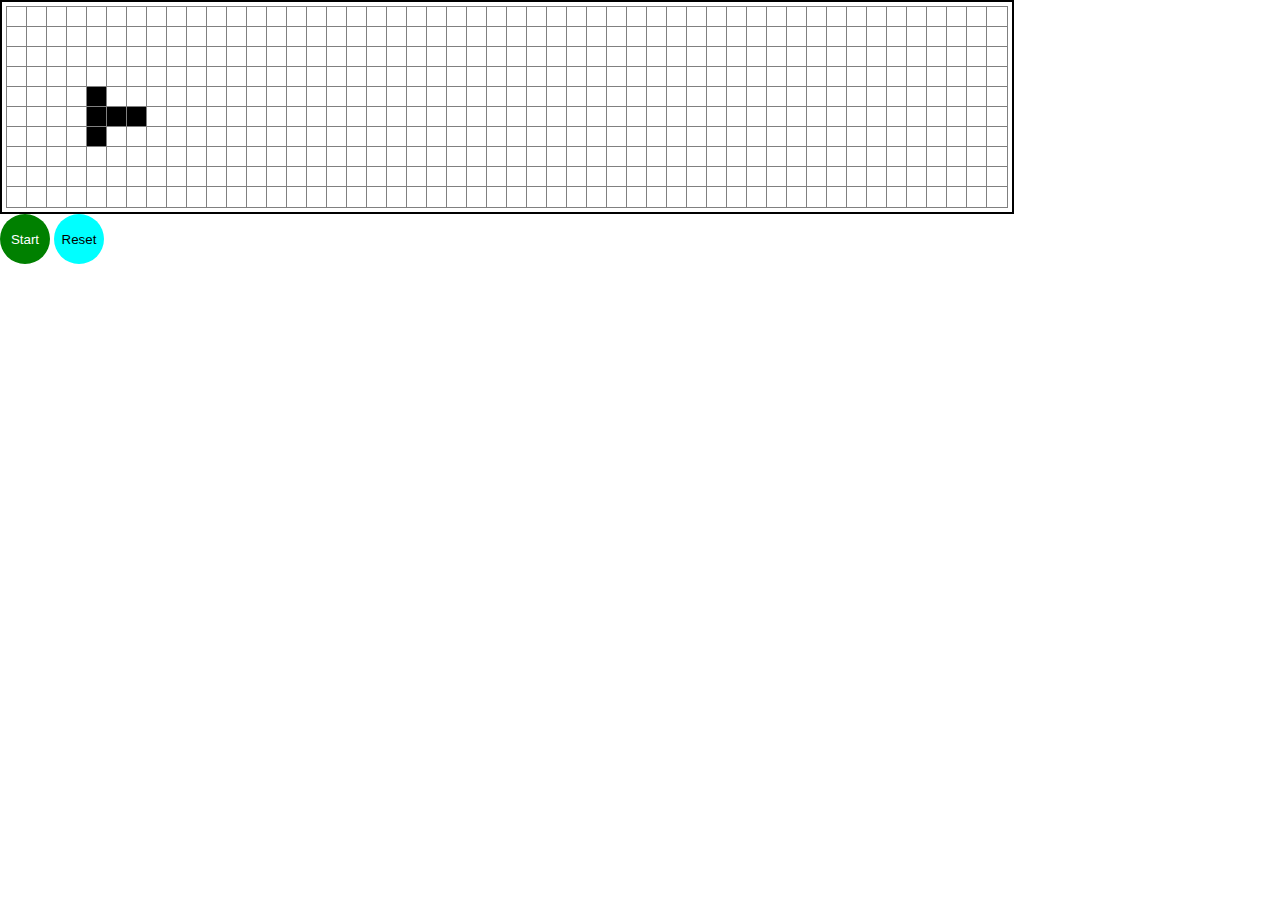
<file: index.html>
<!DOCTYPE html>
<html>
<head>
<title>Conway's Game of Life</title>
<link rel="stylesheet" type="text/css" href="css/constyle.css">
<script src="js/lifeWeb.js"></script>
</head>
<body>
	<main>
		<div class="life">
			<div class="row">
				<div class="col"></div>
				<div class="col"></div>
				<div class="col"></div>
				<div class="col"></div>
				<div class="col"></div>
				<div class="col"></div>
				<div class="col"></div>
				<div class="col"></div>
				<div class="col"></div>
				<div class="col"></div>
				<div class="col"></div>
				<div class="col"></div>
				<div class="col"></div>
				<div class="col"></div>
				<div class="col"></div>
				<div class="col"></div>
				<div class="col"></div>
				<div class="col"></div>
				<div class="col"></div>
				<div class="col"></div>
				<div class="col"></div>
				<div class="col"></div>
				<div class="col"></div>
				<div class="col"></div>
				<div class="col"></div>
				<div class="col"></div>
				<div class="col"></div>
				<div class="col"></div>
				<div class="col"></div>
				<div class="col"></div>
				<div class="col"></div>
				<div class="col"></div>
				<div class="col"></div>
				<div class="col"></div>
				<div class="col"></div>
				<div class="col"></div>
				<div class="col"></div>
				<div class="col"></div>
				<div class="col"></div>
				<div class="col"></div>
				<div class="col"></div>
				<div class="col"></div>
				<div class="col"></div>
				<div class="col"></div>
				<div class="col"></div>
				<div class="col"></div>
				<div class="col"></div>
				<div class="col"></div>
				<div class="col"></div>
				<div class="col"></div>
			</div>
			<div class="row">
				<div class="col"></div>
				<div class="col"></div>
				<div class="col"></div>
				<div class="col"></div>
				<div class="col"></div>
				<div class="col"></div>
				<div class="col"></div>
				<div class="col"></div>
				<div class="col"></div>
				<div class="col"></div>
				<div class="col"></div>
				<div class="col"></div>
				<div class="col"></div>
				<div class="col"></div>
				<div class="col"></div>
				<div class="col"></div>
				<div class="col"></div>
				<div class="col"></div>
				<div class="col"></div>
				<div class="col"></div>
				<div class="col"></div>
				<div class="col"></div>
				<div class="col"></div>
				<div class="col"></div>
				<div class="col"></div>
				<div class="col"></div>
				<div class="col"></div>
				<div class="col"></div>
				<div class="col"></div>
				<div class="col"></div>
				<div class="col"></div>
				<div class="col"></div>
				<div class="col"></div>
				<div class="col"></div>
				<div class="col"></div>
				<div class="col"></div>
				<div class="col"></div>
				<div class="col"></div>
				<div class="col"></div>
				<div class="col"></div>
				<div class="col"></div>
				<div class="col"></div>
				<div class="col"></div>
				<div class="col"></div>
				<div class="col"></div>
				<div class="col"></div>
				<div class="col"></div>
				<div class="col"></div>
				<div class="col"></div>
				<div class="col"></div>
			</div>
			<div class="row">
				<div class="col"></div>
				<div class="col"></div>
				<div class="col"></div>
				<div class="col"></div>
				<div class="col"></div>
				<div class="col"></div>
				<div class="col"></div>
				<div class="col"></div>
				<div class="col"></div>
				<div class="col"></div>
				<div class="col"></div>
				<div class="col"></div>
				<div class="col"></div>
				<div class="col"></div>
				<div class="col"></div>
				<div class="col"></div>
				<div class="col"></div>
				<div class="col"></div>
				<div class="col"></div>
				<div class="col"></div>
				<div class="col"></div>
				<div class="col"></div>
				<div class="col"></div>
				<div class="col"></div>
				<div class="col"></div>
				<div class="col"></div>
				<div class="col"></div>
				<div class="col"></div>
				<div class="col"></div>
				<div class="col"></div>
				<div class="col"></div>
				<div class="col"></div>
				<div class="col"></div>
				<div class="col"></div>
				<div class="col"></div>
				<div class="col"></div>
				<div class="col"></div>
				<div class="col"></div>
				<div class="col"></div>
				<div class="col"></div>
				<div class="col"></div>
				<div class="col"></div>
				<div class="col"></div>
				<div class="col"></div>
				<div class="col"></div>
				<div class="col"></div>
				<div class="col"></div>
				<div class="col"></div>
				<div class="col"></div>
				<div class="col"></div>
			</div>
			<div class="row">
				<div class="col"></div>
				<div class="col"></div>
				<div class="col"></div>
				<div class="col"></div>
				<div class="col"></div>
				<div class="col"></div>
				<div class="col"></div>
				<div class="col"></div>
				<div class="col"></div>
				<div class="col"></div>
				<div class="col"></div>
				<div class="col"></div>
				<div class="col"></div>
				<div class="col"></div>
				<div class="col"></div>
				<div class="col"></div>
				<div class="col"></div>
				<div class="col"></div>
				<div class="col"></div>
				<div class="col"></div>
				<div class="col"></div>
				<div class="col"></div>
				<div class="col"></div>
				<div class="col"></div>
				<div class="col"></div>
				<div class="col"></div>
				<div class="col"></div>
				<div class="col"></div>
				<div class="col"></div>
				<div class="col"></div>
				<div class="col"></div>
				<div class="col"></div>
				<div class="col"></div>
				<div class="col"></div>
				<div class="col"></div>
				<div class="col"></div>
				<div class="col"></div>
				<div class="col"></div>
				<div class="col"></div>
				<div class="col"></div>
				<div class="col"></div>
				<div class="col"></div>
				<div class="col"></div>
				<div class="col"></div>
				<div class="col"></div>
				<div class="col"></div>
				<div class="col"></div>
				<div class="col"></div>
				<div class="col"></div>
				<div class="col"></div>
			</div>
			<div class="row">
				<div class="col"></div>
				<div class="col"></div>
				<div class="col"></div>
				<div class="col"></div>
				<div class="col"></div>
				<div class="col"></div>
				<div class="col"></div>
				<div class="col"></div>
				<div class="col"></div>
				<div class="col"></div>
				<div class="col"></div>
				<div class="col"></div>
				<div class="col"></div>
				<div class="col"></div>
				<div class="col"></div>
				<div class="col"></div>
				<div class="col"></div>
				<div class="col"></div>
				<div class="col"></div>
				<div class="col"></div>
				<div class="col"></div>
				<div class="col"></div>
				<div class="col"></div>
				<div class="col"></div>
				<div class="col"></div>
				<div class="col"></div>
				<div class="col"></div>
				<div class="col"></div>
				<div class="col"></div>
				<div class="col"></div>
				<div class="col"></div>
				<div class="col"></div>
				<div class="col"></div>
				<div class="col"></div>
				<div class="col"></div>
				<div class="col"></div>
				<div class="col"></div>
				<div class="col"></div>
				<div class="col"></div>
				<div class="col"></div>
				<div class="col"></div>
				<div class="col"></div>
				<div class="col"></div>
				<div class="col"></div>
				<div class="col"></div>
				<div class="col"></div>
				<div class="col"></div>
				<div class="col"></div>
				<div class="col"></div>
				<div class="col"></div>
			</div>
			<div class="row">
				<div class="col"></div>
				<div class="col"></div>
				<div class="col"></div>
				<div class="col"></div>
				<div class="col"></div>
				<div class="col"></div>
				<div class="col"></div>
				<div class="col"></div>
				<div class="col"></div>
				<div class="col"></div>
				<div class="col"></div>
				<div class="col"></div>
				<div class="col"></div>
				<div class="col"></div>
				<div class="col"></div>
				<div class="col"></div>
				<div class="col"></div>
				<div class="col"></div>
				<div class="col"></div>
				<div class="col"></div>
				<div class="col"></div>
				<div class="col"></div>
				<div class="col"></div>
				<div class="col"></div>
				<div class="col"></div>
				<div class="col"></div>
				<div class="col"></div>
				<div class="col"></div>
				<div class="col"></div>
				<div class="col"></div>
				<div class="col"></div>
				<div class="col"></div>
				<div class="col"></div>
				<div class="col"></div>
				<div class="col"></div>
				<div class="col"></div>
				<div class="col"></div>
				<div class="col"></div>
				<div class="col"></div>
				<div class="col"></div>
				<div class="col"></div>
				<div class="col"></div>
				<div class="col"></div>
				<div class="col"></div>
				<div class="col"></div>
				<div class="col"></div>
				<div class="col"></div>
				<div class="col"></div>
				<div class="col"></div>
				<div class="col"></div>
			</div>
			<div class="row">
				<div class="col"></div>
				<div class="col"></div>
				<div class="col"></div>
				<div class="col"></div>
				<div class="col"></div>
				<div class="col"></div>
				<div class="col"></div>
				<div class="col"></div>
				<div class="col"></div>
				<div class="col"></div>
				<div class="col"></div>
				<div class="col"></div>
				<div class="col"></div>
				<div class="col"></div>
				<div class="col"></div>
				<div class="col"></div>
				<div class="col"></div>
				<div class="col"></div>
				<div class="col"></div>
				<div class="col"></div>
				<div class="col"></div>
				<div class="col"></div>
				<div class="col"></div>
				<div class="col"></div>
				<div class="col"></div>
				<div class="col"></div>
				<div class="col"></div>
				<div class="col"></div>
				<div class="col"></div>
				<div class="col"></div>
				<div class="col"></div>
				<div class="col"></div>
				<div class="col"></div>
				<div class="col"></div>
				<div class="col"></div>
				<div class="col"></div>
				<div class="col"></div>
				<div class="col"></div>
				<div class="col"></div>
				<div class="col"></div>
				<div class="col"></div>
				<div class="col"></div>
				<div class="col"></div>
				<div class="col"></div>
				<div class="col"></div>
				<div class="col"></div>
				<div class="col"></div>
				<div class="col"></div>
				<div class="col"></div>
				<div class="col"></div>
			</div>
			<div class="row">
				<div class="col"></div>
				<div class="col"></div>
				<div class="col"></div>
				<div class="col"></div>
				<div class="col"></div>
				<div class="col"></div>
				<div class="col"></div>
				<div class="col"></div>
				<div class="col"></div>
				<div class="col"></div>
				<div class="col"></div>
				<div class="col"></div>
				<div class="col"></div>
				<div class="col"></div>
				<div class="col"></div>
				<div class="col"></div>
				<div class="col"></div>
				<div class="col"></div>
				<div class="col"></div>
				<div class="col"></div>
				<div class="col"></div>
				<div class="col"></div>
				<div class="col"></div>
				<div class="col"></div>
				<div class="col"></div>
				<div class="col"></div>
				<div class="col"></div>
				<div class="col"></div>
				<div class="col"></div>
				<div class="col"></div>
				<div class="col"></div>
				<div class="col"></div>
				<div class="col"></div>
				<div class="col"></div>
				<div class="col"></div>
				<div class="col"></div>
				<div class="col"></div>
				<div class="col"></div>
				<div class="col"></div>
				<div class="col"></div>
				<div class="col"></div>
				<div class="col"></div>
				<div class="col"></div>
				<div class="col"></div>
				<div class="col"></div>
				<div class="col"></div>
				<div class="col"></div>
				<div class="col"></div>
				<div class="col"></div>
				<div class="col"></div>
			</div>
			<div class="row">
				<div class="col"></div>
				<div class="col"></div>
				<div class="col"></div>
				<div class="col"></div>
				<div class="col"></div>
				<div class="col"></div>
				<div class="col"></div>
				<div class="col"></div>
				<div class="col"></div>
				<div class="col"></div>
				<div class="col"></div>
				<div class="col"></div>
				<div class="col"></div>
				<div class="col"></div>
				<div class="col"></div>
				<div class="col"></div>
				<div class="col"></div>
				<div class="col"></div>
				<div class="col"></div>
				<div class="col"></div>
				<div class="col"></div>
				<div class="col"></div>
				<div class="col"></div>
				<div class="col"></div>
				<div class="col"></div>
				<div class="col"></div>
				<div class="col"></div>
				<div class="col"></div>
				<div class="col"></div>
				<div class="col"></div>
				<div class="col"></div>
				<div class="col"></div>
				<div class="col"></div>
				<div class="col"></div>
				<div class="col"></div>
				<div class="col"></div>
				<div class="col"></div>
				<div class="col"></div>
				<div class="col"></div>
				<div class="col"></div>
				<div class="col"></div>
				<div class="col"></div>
				<div class="col"></div>
				<div class="col"></div>
				<div class="col"></div>
				<div class="col"></div>
				<div class="col"></div>
				<div class="col"></div>
				<div class="col"></div>
				<div class="col"></div>
			</div>
			<div class="row">
				<div class="col"></div>
				<div class="col"></div>
				<div class="col"></div>
				<div class="col"></div>
				<div class="col"></div>
				<div class="col"></div>
				<div class="col"></div>
				<div class="col"></div>
				<div class="col"></div>
				<div class="col"></div>
				<div class="col"></div>
				<div class="col"></div>
				<div class="col"></div>
				<div class="col"></div>
				<div class="col"></div>
				<div class="col"></div>
				<div class="col"></div>
				<div class="col"></div>
				<div class="col"></div>
				<div class="col"></div>
				<div class="col"></div>
				<div class="col"></div>
				<div class="col"></div>
				<div class="col"></div>
				<div class="col"></div>
				<div class="col"></div>
				<div class="col"></div>
				<div class="col"></div>
				<div class="col"></div>
				<div class="col"></div>
				<div class="col"></div>
				<div class="col"></div>
				<div class="col"></div>
				<div class="col"></div>
				<div class="col"></div>
				<div class="col"></div>
				<div class="col"></div>
				<div class="col"></div>
				<div class="col"></div>
				<div class="col"></div>
				<div class="col"></div>
				<div class="col"></div>
				<div class="col"></div>
				<div class="col"></div>
				<div class="col"></div>
				<div class="col"></div>
				<div class="col"></div>
				<div class="col"></div>
				<div class="col"></div>
				<div class="col"></div>
			</div>
			
		</div>
		<div class="buttons">
			<button name="start" type="button">Start</button>
			<button name="reset" type="button">Reset</button>
		</div>
	</main>
</body>
</html>
</file>
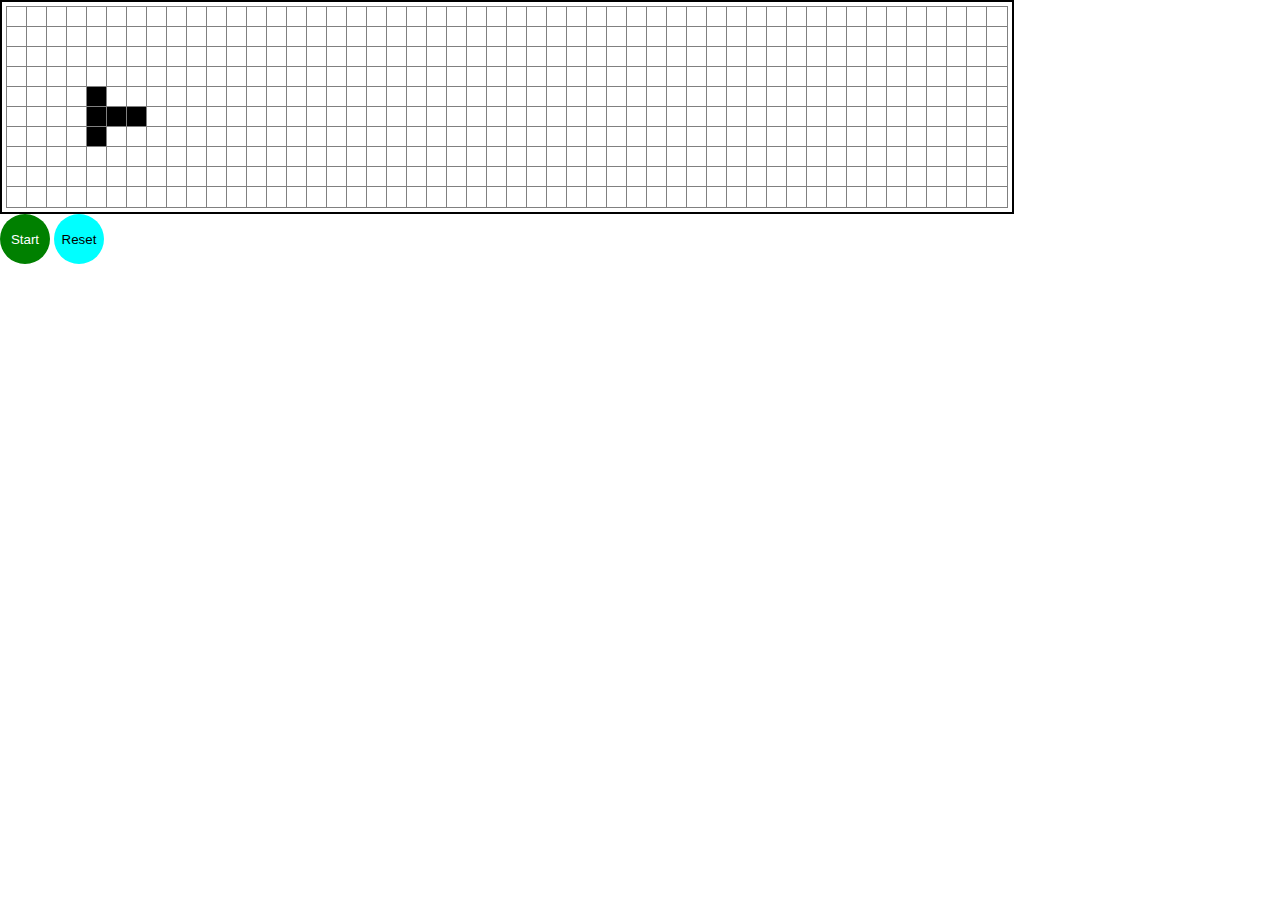
<file: conway.html>
<!DOCTYPE html>
<html>
<head>
<title>Conway's Game of Life</title>
<link rel="stylesheet" type="text/css" href="css/constyle.css">
<script src="js/lifeWeb.js"></script>
</head>
<body>
	<main>
		<div class="life">
			<div class="row">
				<div class="col"></div>
				<div class="col"></div>
				<div class="col"></div>
				<div class="col"></div>
				<div class="col"></div>
				<div class="col"></div>
				<div class="col"></div>
				<div class="col"></div>
				<div class="col"></div>
				<div class="col"></div>
				<div class="col"></div>
				<div class="col"></div>
				<div class="col"></div>
				<div class="col"></div>
				<div class="col"></div>
				<div class="col"></div>
				<div class="col"></div>
				<div class="col"></div>
				<div class="col"></div>
				<div class="col"></div>
				<div class="col"></div>
				<div class="col"></div>
				<div class="col"></div>
				<div class="col"></div>
				<div class="col"></div>
				<div class="col"></div>
				<div class="col"></div>
				<div class="col"></div>
				<div class="col"></div>
				<div class="col"></div>
				<div class="col"></div>
				<div class="col"></div>
				<div class="col"></div>
				<div class="col"></div>
				<div class="col"></div>
				<div class="col"></div>
				<div class="col"></div>
				<div class="col"></div>
				<div class="col"></div>
				<div class="col"></div>
				<div class="col"></div>
				<div class="col"></div>
				<div class="col"></div>
				<div class="col"></div>
				<div class="col"></div>
				<div class="col"></div>
				<div class="col"></div>
				<div class="col"></div>
				<div class="col"></div>
				<div class="col"></div>
			</div>
			<div class="row">
				<div class="col"></div>
				<div class="col"></div>
				<div class="col"></div>
				<div class="col"></div>
				<div class="col"></div>
				<div class="col"></div>
				<div class="col"></div>
				<div class="col"></div>
				<div class="col"></div>
				<div class="col"></div>
				<div class="col"></div>
				<div class="col"></div>
				<div class="col"></div>
				<div class="col"></div>
				<div class="col"></div>
				<div class="col"></div>
				<div class="col"></div>
				<div class="col"></div>
				<div class="col"></div>
				<div class="col"></div>
				<div class="col"></div>
				<div class="col"></div>
				<div class="col"></div>
				<div class="col"></div>
				<div class="col"></div>
				<div class="col"></div>
				<div class="col"></div>
				<div class="col"></div>
				<div class="col"></div>
				<div class="col"></div>
				<div class="col"></div>
				<div class="col"></div>
				<div class="col"></div>
				<div class="col"></div>
				<div class="col"></div>
				<div class="col"></div>
				<div class="col"></div>
				<div class="col"></div>
				<div class="col"></div>
				<div class="col"></div>
				<div class="col"></div>
				<div class="col"></div>
				<div class="col"></div>
				<div class="col"></div>
				<div class="col"></div>
				<div class="col"></div>
				<div class="col"></div>
				<div class="col"></div>
				<div class="col"></div>
				<div class="col"></div>
			</div>
			<div class="row">
				<div class="col"></div>
				<div class="col"></div>
				<div class="col"></div>
				<div class="col"></div>
				<div class="col"></div>
				<div class="col"></div>
				<div class="col"></div>
				<div class="col"></div>
				<div class="col"></div>
				<div class="col"></div>
				<div class="col"></div>
				<div class="col"></div>
				<div class="col"></div>
				<div class="col"></div>
				<div class="col"></div>
				<div class="col"></div>
				<div class="col"></div>
				<div class="col"></div>
				<div class="col"></div>
				<div class="col"></div>
				<div class="col"></div>
				<div class="col"></div>
				<div class="col"></div>
				<div class="col"></div>
				<div class="col"></div>
				<div class="col"></div>
				<div class="col"></div>
				<div class="col"></div>
				<div class="col"></div>
				<div class="col"></div>
				<div class="col"></div>
				<div class="col"></div>
				<div class="col"></div>
				<div class="col"></div>
				<div class="col"></div>
				<div class="col"></div>
				<div class="col"></div>
				<div class="col"></div>
				<div class="col"></div>
				<div class="col"></div>
				<div class="col"></div>
				<div class="col"></div>
				<div class="col"></div>
				<div class="col"></div>
				<div class="col"></div>
				<div class="col"></div>
				<div class="col"></div>
				<div class="col"></div>
				<div class="col"></div>
				<div class="col"></div>
			</div>
			<div class="row">
				<div class="col"></div>
				<div class="col"></div>
				<div class="col"></div>
				<div class="col"></div>
				<div class="col"></div>
				<div class="col"></div>
				<div class="col"></div>
				<div class="col"></div>
				<div class="col"></div>
				<div class="col"></div>
				<div class="col"></div>
				<div class="col"></div>
				<div class="col"></div>
				<div class="col"></div>
				<div class="col"></div>
				<div class="col"></div>
				<div class="col"></div>
				<div class="col"></div>
				<div class="col"></div>
				<div class="col"></div>
				<div class="col"></div>
				<div class="col"></div>
				<div class="col"></div>
				<div class="col"></div>
				<div class="col"></div>
				<div class="col"></div>
				<div class="col"></div>
				<div class="col"></div>
				<div class="col"></div>
				<div class="col"></div>
				<div class="col"></div>
				<div class="col"></div>
				<div class="col"></div>
				<div class="col"></div>
				<div class="col"></div>
				<div class="col"></div>
				<div class="col"></div>
				<div class="col"></div>
				<div class="col"></div>
				<div class="col"></div>
				<div class="col"></div>
				<div class="col"></div>
				<div class="col"></div>
				<div class="col"></div>
				<div class="col"></div>
				<div class="col"></div>
				<div class="col"></div>
				<div class="col"></div>
				<div class="col"></div>
				<div class="col"></div>
			</div>
			<div class="row">
				<div class="col"></div>
				<div class="col"></div>
				<div class="col"></div>
				<div class="col"></div>
				<div class="col"></div>
				<div class="col"></div>
				<div class="col"></div>
				<div class="col"></div>
				<div class="col"></div>
				<div class="col"></div>
				<div class="col"></div>
				<div class="col"></div>
				<div class="col"></div>
				<div class="col"></div>
				<div class="col"></div>
				<div class="col"></div>
				<div class="col"></div>
				<div class="col"></div>
				<div class="col"></div>
				<div class="col"></div>
				<div class="col"></div>
				<div class="col"></div>
				<div class="col"></div>
				<div class="col"></div>
				<div class="col"></div>
				<div class="col"></div>
				<div class="col"></div>
				<div class="col"></div>
				<div class="col"></div>
				<div class="col"></div>
				<div class="col"></div>
				<div class="col"></div>
				<div class="col"></div>
				<div class="col"></div>
				<div class="col"></div>
				<div class="col"></div>
				<div class="col"></div>
				<div class="col"></div>
				<div class="col"></div>
				<div class="col"></div>
				<div class="col"></div>
				<div class="col"></div>
				<div class="col"></div>
				<div class="col"></div>
				<div class="col"></div>
				<div class="col"></div>
				<div class="col"></div>
				<div class="col"></div>
				<div class="col"></div>
				<div class="col"></div>
			</div>
			<div class="row">
				<div class="col"></div>
				<div class="col"></div>
				<div class="col"></div>
				<div class="col"></div>
				<div class="col"></div>
				<div class="col"></div>
				<div class="col"></div>
				<div class="col"></div>
				<div class="col"></div>
				<div class="col"></div>
				<div class="col"></div>
				<div class="col"></div>
				<div class="col"></div>
				<div class="col"></div>
				<div class="col"></div>
				<div class="col"></div>
				<div class="col"></div>
				<div class="col"></div>
				<div class="col"></div>
				<div class="col"></div>
				<div class="col"></div>
				<div class="col"></div>
				<div class="col"></div>
				<div class="col"></div>
				<div class="col"></div>
				<div class="col"></div>
				<div class="col"></div>
				<div class="col"></div>
				<div class="col"></div>
				<div class="col"></div>
				<div class="col"></div>
				<div class="col"></div>
				<div class="col"></div>
				<div class="col"></div>
				<div class="col"></div>
				<div class="col"></div>
				<div class="col"></div>
				<div class="col"></div>
				<div class="col"></div>
				<div class="col"></div>
				<div class="col"></div>
				<div class="col"></div>
				<div class="col"></div>
				<div class="col"></div>
				<div class="col"></div>
				<div class="col"></div>
				<div class="col"></div>
				<div class="col"></div>
				<div class="col"></div>
				<div class="col"></div>
			</div>
			<div class="row">
				<div class="col"></div>
				<div class="col"></div>
				<div class="col"></div>
				<div class="col"></div>
				<div class="col"></div>
				<div class="col"></div>
				<div class="col"></div>
				<div class="col"></div>
				<div class="col"></div>
				<div class="col"></div>
				<div class="col"></div>
				<div class="col"></div>
				<div class="col"></div>
				<div class="col"></div>
				<div class="col"></div>
				<div class="col"></div>
				<div class="col"></div>
				<div class="col"></div>
				<div class="col"></div>
				<div class="col"></div>
				<div class="col"></div>
				<div class="col"></div>
				<div class="col"></div>
				<div class="col"></div>
				<div class="col"></div>
				<div class="col"></div>
				<div class="col"></div>
				<div class="col"></div>
				<div class="col"></div>
				<div class="col"></div>
				<div class="col"></div>
				<div class="col"></div>
				<div class="col"></div>
				<div class="col"></div>
				<div class="col"></div>
				<div class="col"></div>
				<div class="col"></div>
				<div class="col"></div>
				<div class="col"></div>
				<div class="col"></div>
				<div class="col"></div>
				<div class="col"></div>
				<div class="col"></div>
				<div class="col"></div>
				<div class="col"></div>
				<div class="col"></div>
				<div class="col"></div>
				<div class="col"></div>
				<div class="col"></div>
				<div class="col"></div>
			</div>
			<div class="row">
				<div class="col"></div>
				<div class="col"></div>
				<div class="col"></div>
				<div class="col"></div>
				<div class="col"></div>
				<div class="col"></div>
				<div class="col"></div>
				<div class="col"></div>
				<div class="col"></div>
				<div class="col"></div>
				<div class="col"></div>
				<div class="col"></div>
				<div class="col"></div>
				<div class="col"></div>
				<div class="col"></div>
				<div class="col"></div>
				<div class="col"></div>
				<div class="col"></div>
				<div class="col"></div>
				<div class="col"></div>
				<div class="col"></div>
				<div class="col"></div>
				<div class="col"></div>
				<div class="col"></div>
				<div class="col"></div>
				<div class="col"></div>
				<div class="col"></div>
				<div class="col"></div>
				<div class="col"></div>
				<div class="col"></div>
				<div class="col"></div>
				<div class="col"></div>
				<div class="col"></div>
				<div class="col"></div>
				<div class="col"></div>
				<div class="col"></div>
				<div class="col"></div>
				<div class="col"></div>
				<div class="col"></div>
				<div class="col"></div>
				<div class="col"></div>
				<div class="col"></div>
				<div class="col"></div>
				<div class="col"></div>
				<div class="col"></div>
				<div class="col"></div>
				<div class="col"></div>
				<div class="col"></div>
				<div class="col"></div>
				<div class="col"></div>
			</div>
			<div class="row">
				<div class="col"></div>
				<div class="col"></div>
				<div class="col"></div>
				<div class="col"></div>
				<div class="col"></div>
				<div class="col"></div>
				<div class="col"></div>
				<div class="col"></div>
				<div class="col"></div>
				<div class="col"></div>
				<div class="col"></div>
				<div class="col"></div>
				<div class="col"></div>
				<div class="col"></div>
				<div class="col"></div>
				<div class="col"></div>
				<div class="col"></div>
				<div class="col"></div>
				<div class="col"></div>
				<div class="col"></div>
				<div class="col"></div>
				<div class="col"></div>
				<div class="col"></div>
				<div class="col"></div>
				<div class="col"></div>
				<div class="col"></div>
				<div class="col"></div>
				<div class="col"></div>
				<div class="col"></div>
				<div class="col"></div>
				<div class="col"></div>
				<div class="col"></div>
				<div class="col"></div>
				<div class="col"></div>
				<div class="col"></div>
				<div class="col"></div>
				<div class="col"></div>
				<div class="col"></div>
				<div class="col"></div>
				<div class="col"></div>
				<div class="col"></div>
				<div class="col"></div>
				<div class="col"></div>
				<div class="col"></div>
				<div class="col"></div>
				<div class="col"></div>
				<div class="col"></div>
				<div class="col"></div>
				<div class="col"></div>
				<div class="col"></div>
			</div>
			<div class="row">
				<div class="col"></div>
				<div class="col"></div>
				<div class="col"></div>
				<div class="col"></div>
				<div class="col"></div>
				<div class="col"></div>
				<div class="col"></div>
				<div class="col"></div>
				<div class="col"></div>
				<div class="col"></div>
				<div class="col"></div>
				<div class="col"></div>
				<div class="col"></div>
				<div class="col"></div>
				<div class="col"></div>
				<div class="col"></div>
				<div class="col"></div>
				<div class="col"></div>
				<div class="col"></div>
				<div class="col"></div>
				<div class="col"></div>
				<div class="col"></div>
				<div class="col"></div>
				<div class="col"></div>
				<div class="col"></div>
				<div class="col"></div>
				<div class="col"></div>
				<div class="col"></div>
				<div class="col"></div>
				<div class="col"></div>
				<div class="col"></div>
				<div class="col"></div>
				<div class="col"></div>
				<div class="col"></div>
				<div class="col"></div>
				<div class="col"></div>
				<div class="col"></div>
				<div class="col"></div>
				<div class="col"></div>
				<div class="col"></div>
				<div class="col"></div>
				<div class="col"></div>
				<div class="col"></div>
				<div class="col"></div>
				<div class="col"></div>
				<div class="col"></div>
				<div class="col"></div>
				<div class="col"></div>
				<div class="col"></div>
				<div class="col"></div>
			</div>
			
		</div>
		<div class="buttons">
			<button name="start" type="button">Start</button>
			<button name="reset" type="button">Reset</button>
		</div>
	</main>
</body>
</html>
</file>
<file: css/constyle.css>
* {
	margin: 0;
	padding: 0;
}

.life {
	display: inline-block;
	padding: 5px;
	border: 2px solid black;
	line-height: 0;
	font-size: 0;
}

.col {
	display: inline-block;
	width: 20px;
	height: 20px;
	background-color: aliceblue;
	outline: 1px solid gray;
}
.row {
	display: block;
}

.alive { background-color: black; }
.dead { background-color: white; }

button {
	/*position: relative;*/
	width: 50px;
	height: 50px;
	border-radius: 25px;
	border: none;
	outline: none;
	color: white;
}
button:active {
	/*top: 1px;*/
	border: 1px solid white;
	font-size: .66rem;
}
button[name="start"] {
	background-color: green;
}
button[name="stop"] {
	background-color: darkred;
}
button[name="reset"] {
	background-color: cyan;
	color: black;
}
</file>
